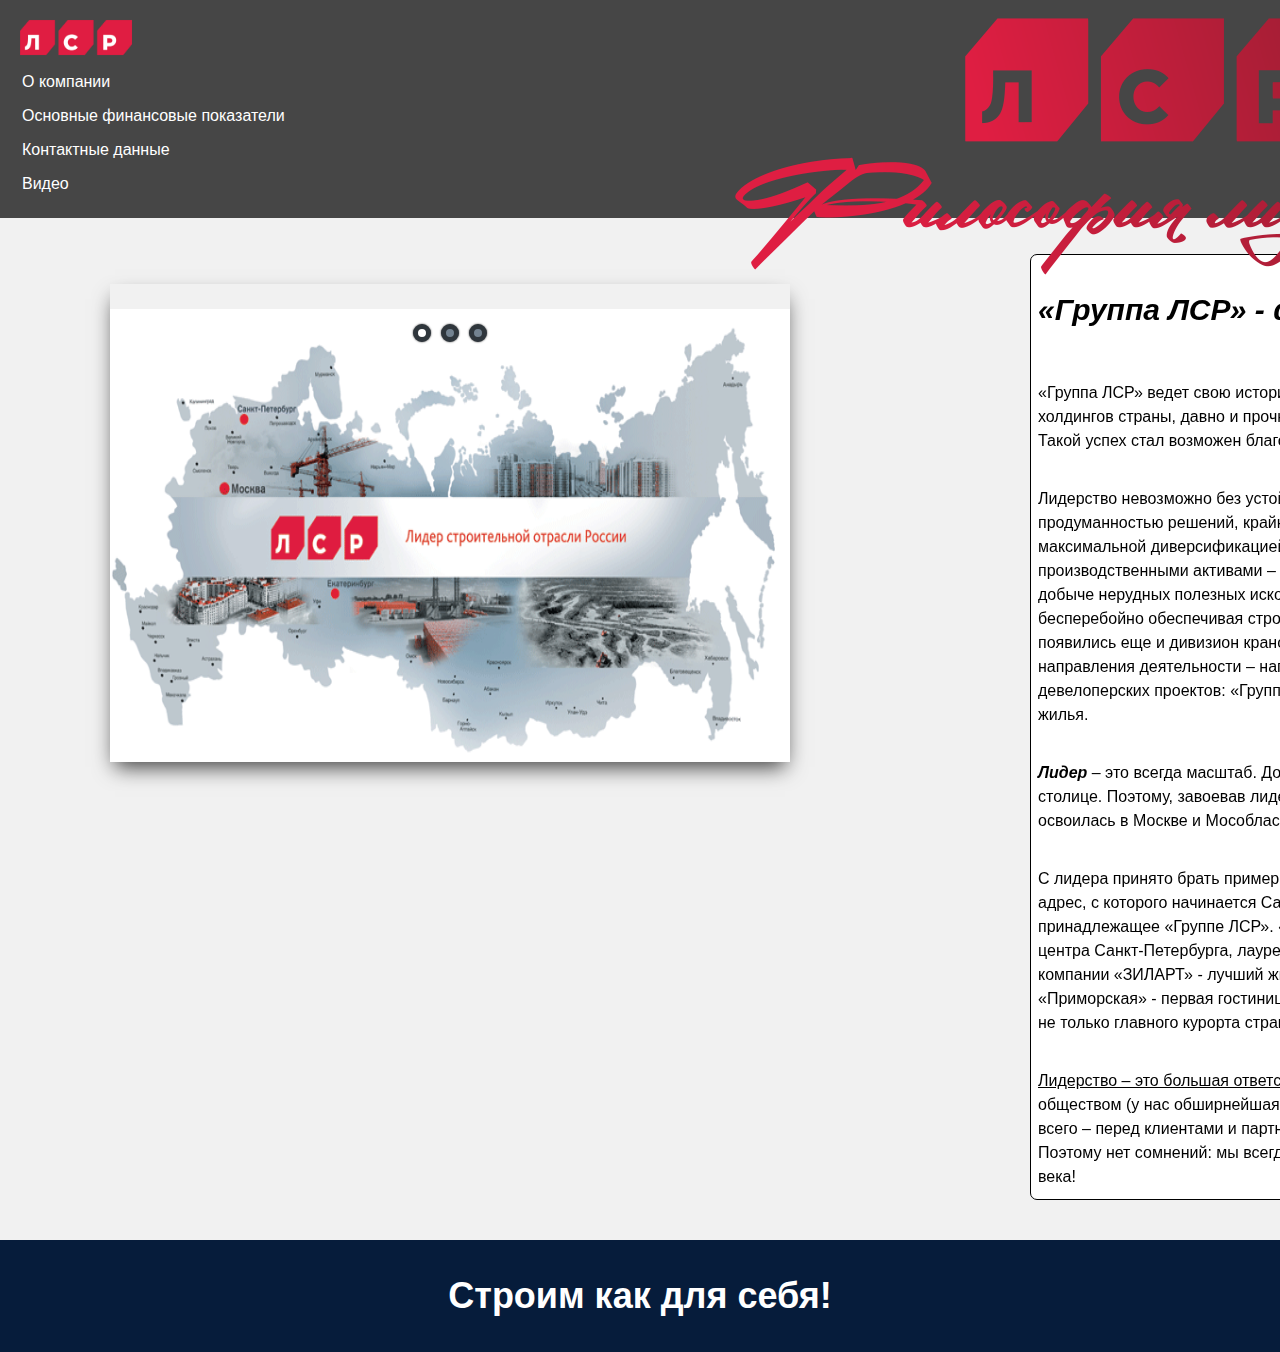
<file: index.html>
<!DOCTYPE html>
<html lang="ru">
<head>
    <meta charset="UTF-8">
    <meta http-equiv="X-UA-Compatible" content="IE=edge">
    <meta name="viewport" content="width=device-width, initial-scale=1.0">
    <title>Тычинский Богдан Владимирович</title>
    <link rel="stylesheet" href="rgz.css">
</head>


<style>
      .blok {
            margin: 20px;
            border: 1px solid;
            border-radius: 7px;
            padding: 7px;
            width: 850px;
            height: 930px;
            overflow-y: auto;
            overflow-x: hidden;
            position: relative;
            background: linear-gradient(rgb(255, 255, 255), rgb(255, 255, 255));
            left: 900px;
            color: black;
      }
     

      .zxc {
        display: flex;  
        position: relative;
        left: 90px;
        margin-top: -50px;
        
      }

      .Logo {
        left: 500px;
        position: fixed;
        height: 100px;
        margin-top: 10;
      }

</style>
<header>
    <div class="Logo">
        <img src="ЛОГо сПНГ.png">
    </div>
    <nav>
        <ul>
            <img src="Логотип.png" width="10%">
          <li><a href="1str.html">О компании</a></li>
          <li><a href="2str.html">Основные финансовые показатели</a></li>
          <li><a href="3str.html">Контактные данные</a></li>
          <li><a href="4str.html">Видео</a></li>
        </ul>
      </nav>
</header>
<body>
    <br>
    <br>
    <br>
    <br>
    <br>
    <br>
    <br>
    <br>
    <br>
    <br>
    <br>

<main>
    <div class="zxc">
<section class="content"></section>
    <div class="adaptivny-slayder">
        <input type="radio" name="kadoves" id="slaid1" checked>
        <input type="radio" name="kadoves" id="slaid2">
        <input type="radio" name="kadoves" id="slaid3">
         
        <div class="kadoves">
        <label for="slaid1"></label>
        <label for="slaid2"></label>
        <label for="slaid3"></label>
        </div>
         
        <div class="adaptivny-slayder-lasekun">
        <div class="abusteku-deagulus">
        <img src="1 карт.gif"/>
        <img src="2 карт.jpg"/>
        <img src="3 карт.jpeg"/>
        </div>
        </div>
      </div>

</section>
<div class="blok">
    <h2><i>«Группа ЛСР» - философия лидерства</i></h2>
    <br>
    <p>«Группа ЛСР» ведет свою историю с 1993 года и за без малого 30
        лет стала одним из ведущих строительных холдингов страны,
        давно и прочно входит в ТОП-3 крупнейших девелоперов России
        по объемам строительства. Такой успех стал возможен благодаря 
        философии лидерства, прочно укоренившейся в ДНК компании.
    </p>
    <br>
    <p>
        Лидерство невозможно без устойчивости бизнеса. Устойчивость, 
        в свою очередь, обеспечивается скрупулезной продуманностью 
        решений, крайне взвешенным, прагматичным и порой консервативным
         подходом. И, конечно, максимальной диверсификацией. Поэтому 
        еще в самом начале своего пути «Группа ЛСР» обзавелась 
        производственными активами – железобетонными, газобетонными и 
        кирпичными заводами, предприятиями по добыче нерудных полезных 
        ископаемых. Собственные стройматериалы всегда выручали в 
        трудные времена, бесперебойно обеспечивая стройки компании. 
        Выручают и сейчас – ведь за это время в экосистеме ЛСР появились
        еще и дивизион кранов, и даже флотилия. К этому в последние годы
        добавились и новые направления деятельности – например, 
        санаторно-курортное. Диверсификация происходит и на уровне 
        девелоперских проектов: «Группа ЛСР» строит во всех ценовых 
        сегментах – от комфорт-класса до элитного жилья.

    </p>
    <br>
    
    <p>

		<i><b>Лидер</b></i> – это всегда масштаб. Достичь его нереально без 
        присутствия в крупнейших регионах, прежде всего, в столице.
        Поэтому, завоевав лидерские позиции в родном Санкт-Петербурге,
        «Группа ЛСР» последовательно освоилась в Москве и Мособласти,
        в Екатеринбурге, Сочи.
			
    </p>
    <br>
    <p>
        С лидера принято брать пример. Поэтому без знаковых проектов 
        ему не обойтись. Невский проспект, 1 – это адрес, с которого 
        начинается Санкт-Петербург, и адрес, по которому находится 
        люксовое офисное пространство, принадлежащее «Группе ЛСР». 
        «Русский дом» в Басковом переулке – настоящее украшение 
        исторического центра Санкт-Петербурга, лауреат престижной 
        International Architecture Awards. Флагманский московский 
        объект компании «ЗИЛАРТ» - лучший жилой комплекс России по 
        итогам Всероссийского конкурса «Топ ЖК». «Приморская» - первая 
        гостиница Сочи, традиционно украшающая туристические открытки – 
        тоже часть истории не только главного курорта страны, но и 
        «Группы ЛСР».
 
    </p>
    <br>
    <p>
       <u> Лидерство – это большая ответственность.</u> Не только перед 
        сотрудниками (а их у нас более 9 тысяч) и обществом (у нас 
        обширнейшая благотворительная программа по поддержке регионов 
        присутствия), но прежде всего – перед клиентами и партнерами. 
        Мы знаем, что на нас смотрит вся страна и у нас нет права на 
        ошибку. Поэтому нет сомнений: мы всегда выполним свои 
        обязательства и всегда достроим. Ведь «Группа ЛСР» - это на века!
 
    </p>
    <br>
</div>


</div>



</main>

</body>
<footer>
    <h1>Строим как для себя!</h1>
</footer>
</html>
</file>
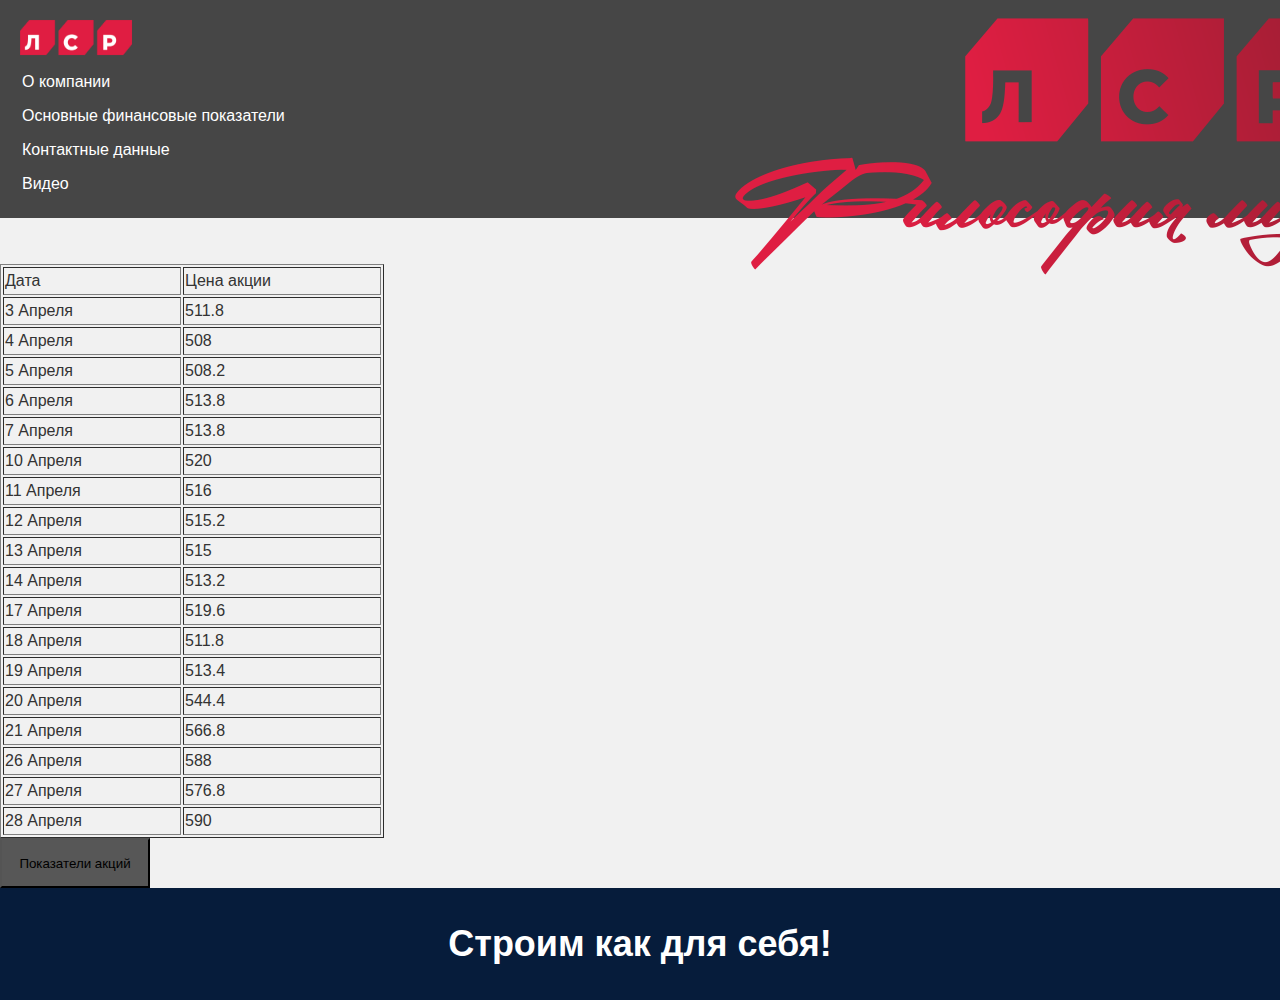
<file: 2str.html>
<!DOCTYPE html>
<html lang="ru">
<head>
    <meta charset="UTF-8">
    <meta http-equiv="X-UA-Compatible" content="IE=edge">
    <meta name="viewport" content="width=device-width, initial-scale=1.0">
    <title>Тычинский Богдан Владимирович</title>
    <link rel="stylesheet" href="rgz.css">
</head>
<script>
  function Kyrs(){
    let price = [511.8, 508, 508.2, 513.8, 513.8, 520, 516, 515.2, 515, 513.2,
        519.6, 511.8, 513.4, 544.4, 566.8, 588, 576.8, 590]
    let sum=0;
    for(let i=0; i<price.length; i++){
      sum = sum+price[i];
    }
    let average = sum / price.length;
    let min = Math.min.apply(Math,price)
    let max = Math.max.apply(Math,price)
    document.getElementById('details').innerHTML='Среднее значение: ' + average +"<br />"+ 'Минимальное значение: ' + min +"<br />" +'Максимальное значение: ' + max;
    }
      
  
  </script> 
<style>
  .Logo {
        left: 500px;
        position: fixed;
        height: 100px;
        margin-top: 10;
      }


 

  
</style>
<header>
  <div class="Logo">
    <img src="ЛОГо сПНГ.png">
</div>
    <nav>
        <ul>
            <img src="Логотип.png" width="10%">
          <li><a href="1str.html">О компании</a></li>
          <li><a href="2str.html">Основные финансовые показатели</a></li>
          <li><a href="3str.html">Контактные данные</a></li>
          <li><a href="4str.html">Видео</a></li>
        </ul>
      </nav>
</header>

<body>
  <br>
  <br>
  <br>
  <br>
  <br>
  <br>
  <br>
  <br>
  <br>
  <br>
  <br>

    <table border="1" width="30%">
      <tr>
        <td>Дата</td>
        <td>Цена акции</td>
      </tr>
      <tr>
        <td>3 Апреля</td>
        <td>511.8</td>
      </tr>
      <tr>
        <td>4 Апреля</td>
        <td>508</td>
      </tr>
      <tr>
        <td>5 Апреля</td>
        <td>508.2</td>
      </tr>
      <tr>
        <td>6 Апреля</td>
        <td>513.8</td>
      </tr>
      <tr>
        <td>7 Апреля</td>
        <td>513.8</td>
      </tr>
      <tr>
        <td>10 Апреля</td>
        <td>520</td>
      </tr>
      <tr>
        <td>11 Апреля</td>
        <td>516</td>
      </tr>
      <tr>
        <td>12 Апреля</td>
        <td>515.2</td>
      </tr>
      <tr>
        <td>13 Апреля</td>
        <td>515</td>
      </tr>
      <tr>
        <td>14 Апреля</td>
        <td>513.2</td>
      </tr>
      <tr>
        <td>17 Апреля</td>
        <td>519.6</td>
      </tr>
      <tr>
        <td>18 Апреля</td>
        <td>511.8</td>
      </tr>
      <tr>
        <td>19 Апреля</td>
        <td>513.4</td>
      </tr>
      <tr>
        <td>20 Апреля</td>
        <td>544.4</td>
      </tr>
      <tr>
        <td>21 Апреля</td>
        <td>566.8</td>
      </tr>
      <tr>
        <td>26 Апреля</td>
        <td>588</td>
      </tr>
      <tr>
        <td>27 Апреля</td>
        <td>576.8</td>
      </tr>
        <td>28 Апреля</td>
        <td>590</td>
      </tr>

    </table>
<div class="knop">
  <button style= "width:150px;height:50px; background-color: rgb(87, 87, 87);" onclick="Kyrs()">Показатели акций</button>
  <div id="details"></div>
</div>
 

  </body>
<footer>
  <h1>Строим как для себя!</h1>
</footer>
</html>
</file>
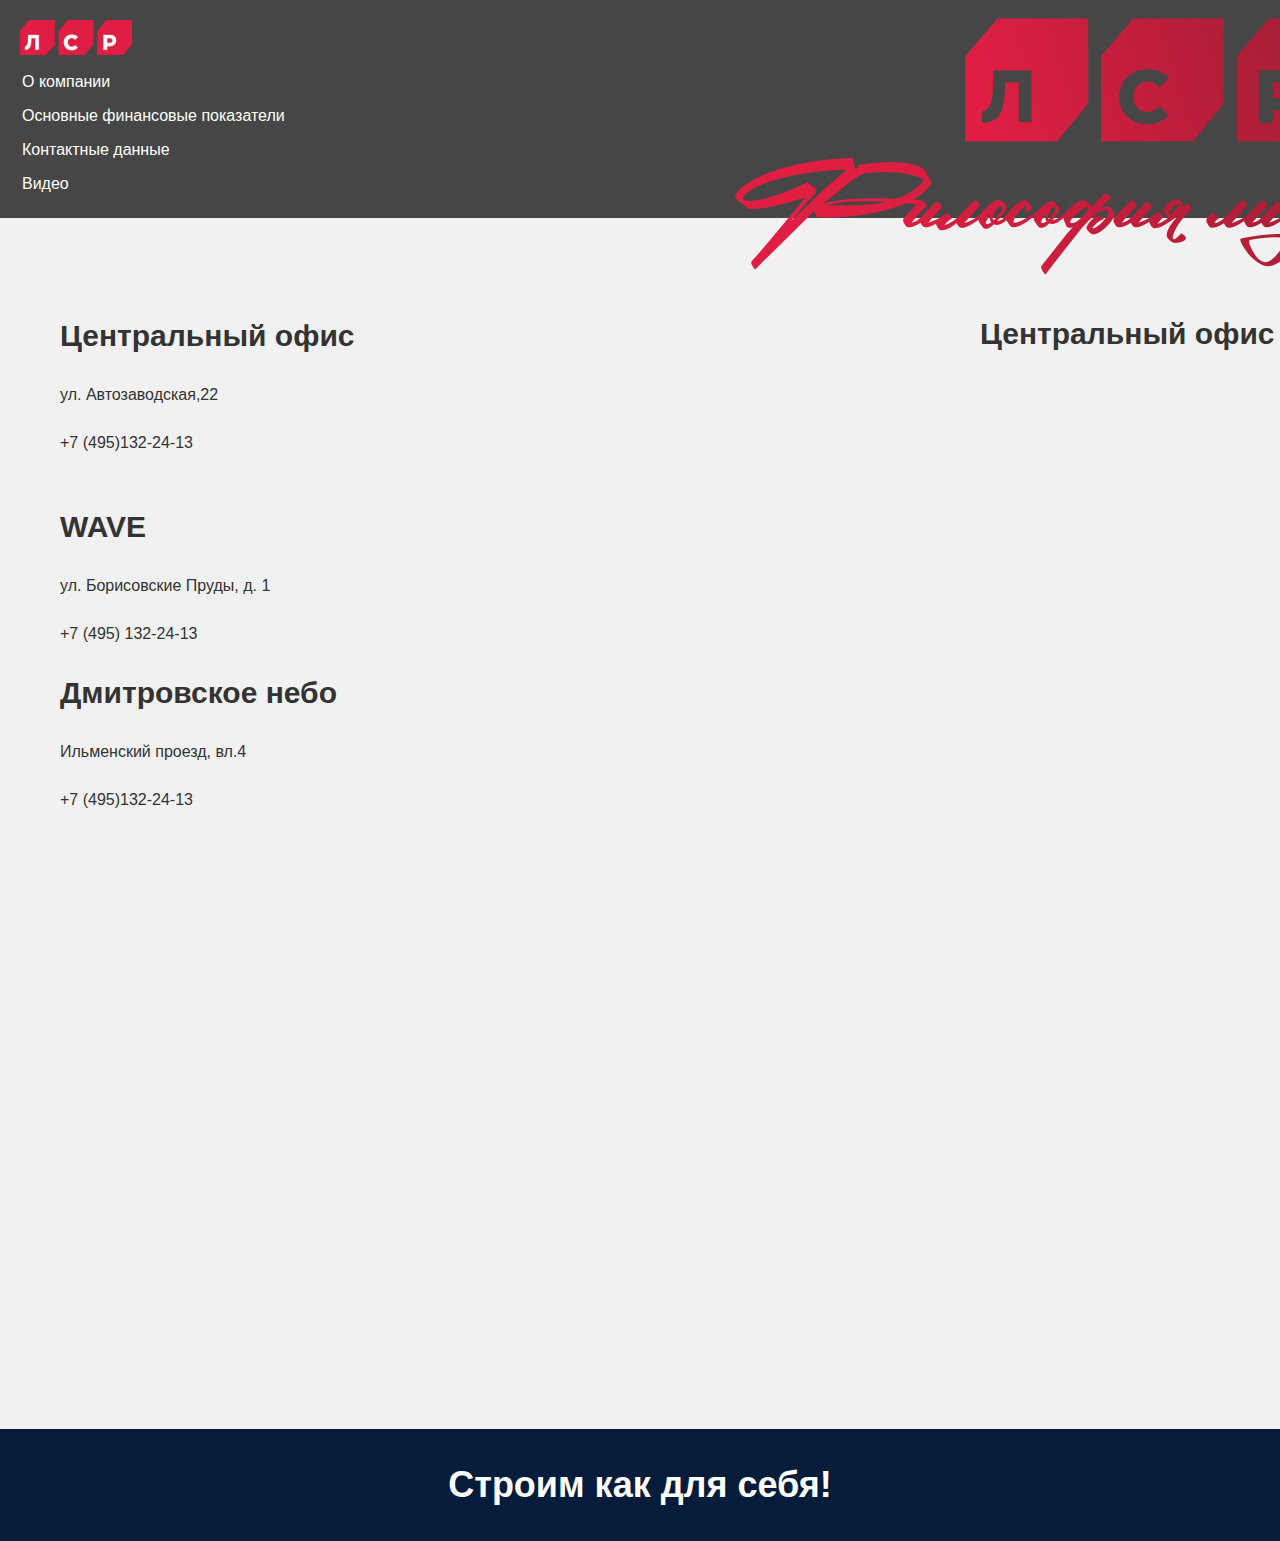
<file: 3str.html>
<!DOCTYPE html>
<html lang="ru">
<head>
    <meta charset="UTF-8">
    <meta http-equiv="X-UA-Compatible" content="IE=edge">
    <meta name="viewport" content="width=device-width, initial-scale=1.0">
    <title>Тычинский Богдан Владимирович</title>
    <link rel="stylesheet" href="rgz.css">
</head>
<style>
    .Logo {
        left: 500px;
        position: fixed;
        height: 100px;
        margin-top: 10;
      }
      
    .kont {
        margin-left: 60px;
        
    }
    .map {
        display: flex;
        position: relative;
        left: 900px;
        top: -550px;

    }
    
    .cent {
        display: flex;
        position: relative;
        left: 980px;
        top: -550px;
        text-align: center;
    }

</style>
<header>
    <div class="Logo">
        <img src="ЛОГо сПНГ.png">
    </div>
    <nav>
        <ul>
            <img src="Логотип.png" width="10%">
          <li><a href="1str.html">О компании</a></li>
          <li><a href="2str.html">Основные финансовые показатели</a></li>
          <li><a href="3str.html">Контактные данные</a></li>
          <li><a href="4str.html">Видео</a></li>
        </ul>
      </nav>
</header>
<br>
<br>
<br>
<br>
<br>
<br>
<br>
<br>
<br>
<br>
<br>
<br>    

<body>
<div class="kont">
    <H2>Центральный офис</H2>
    ул. Автозаводская,22
    <br>
    <br>
    +7 (495)132-24-13
    <br>
    <br>
    <H2>WAVE</H2>
    ул. Борисовские Пруды, д. 1 
    <br>
    <br>
    +7 (495) 132-24-13
    <h2>Дмитровское небо</h2>
  
  
    Ильменский проезд, вл.4
    <br>
    <br>
    +7 (495)132-24-13
    <br>
    <br>
</div>
<div class="cent">
    <h2>Центральный офис на карте</h2>
</div>
    <br>
    <br>
    <div class="map">
    <iframe src="https://www.google.com/maps/embed?pb=!1m18!1m12!1m3!1d2248.0425584647246!2d37.63282777719228!3d55.70563199562303!2m3!1f0!2f0!3f0!3m2!1i1024!2i768!4f13.1!3m3!1m2!1s0x46b54b48ed7830f9%3A0xadf957748cffe3e3!2z0JDQstGC0L7Qt9Cw0LLQvtC00YHQutCw0Y8g0YPQuy4sIDIyLCDQnNC-0YHQutCy0LAsIDExNTI4MA!5e0!3m2!1sru!2sru!4v1683617032694!5m2!1sru!2sru" width="600" height="450" style="border:0;" allowfullscreen="" loading="lazy" referrerpolicy="no-referrer-when-downgrade"></iframe>
</div>
</body>
<footer>
    <h1>Строим как для себя!</h1>
</footer>
</html>
</file>
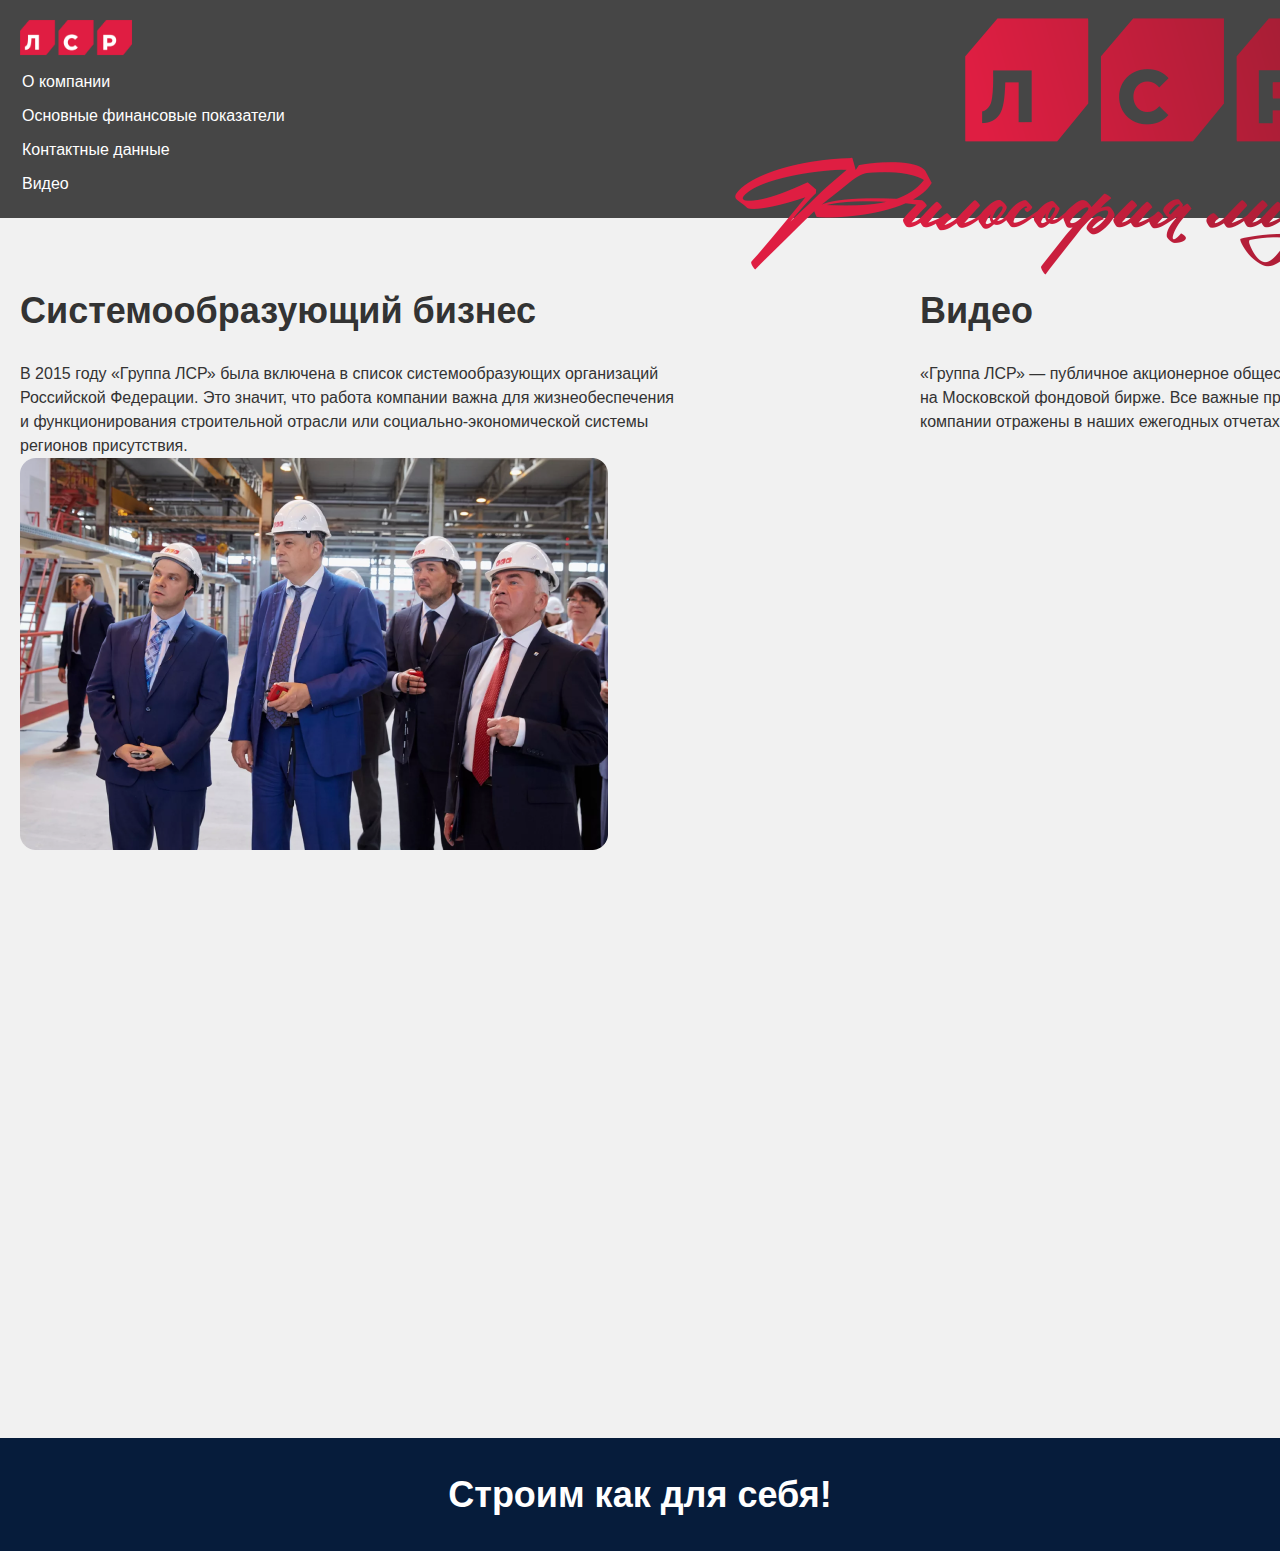
<file: 4str.html>
<!DOCTYPE html>
<html lang="ru">
<head>
    <meta charset="UTF-8">
    <meta http-equiv="X-UA-Compatible" content="IE=edge">
    <meta name="viewport" content="width=device-width, initial-scale=1.0">
    <title>Тычинский Богдан Владимирович</title>
    <link rel="stylesheet" href="rgz.css">
</head>
<style>
   .Logo {
        left: 500px;
        position: fixed;
        height: 100px;
        margin-top: 10;
      }

    .Video {
        display: flex;
        position: relative;
    }
    .Vid {
        position: relative;
        left: 900px;
        top: -590px;
    }
</style>
<header>
    <div class="Logo">
        <img src="ЛОГо сПНГ.png">
    </div>
    <nav>
        <ul>
            <img src="Логотип.png" width="10%">
          <li><a href="1str.html">О компании</a></li>
          <li><a href="2str.html">Основные финансовые показатели</a></li>
          <li><a href="3str.html">Контактные данные</a></li>
          <li><a href="4str.html">Видео</a></li>
        </ul>
      </nav>
</header>
<body>
    <br>
<br>
<br>
<br>
<br>
<br>
<br>
<br>
<br>
<br>



    <main>
        <div class="text">
            <h1>Системообразующий бизнес</h1>
            В 2015 году «Группа ЛСР» была включена в список системообразующих
            организаций<br> Российской Федерации. Это значит, что работа компании
            важна для жизнеобеспечения<br> и функционирования строительной
            отрасли или социально-экономической системы<br> регионов присутствия.
        </div>
<div class="Video">
    <div class="asd"></div>
        <img src="Картинка для ргз.png">
</div>
<div class="Vid">
        <h1>Видео</h1>
        «Группа ЛСР» — публичное акционерное общество. Наши акции 
        обращаются<br> на Московской фондовой бирже. Все важные процессы 
        жизнедеятельности<br> компании отражены в наших ежегодных отчетах об устойчивом развитии.
        <br>
        <br>
        <br>
        <br>
        <iframe width="560" height="315" src="https://www.youtube.com/embed/gSfnvbC8Oos" title="YouTube video player" frameborder="0" allow="accelerometer; autoplay; clipboard-write; encrypted-media; gyroscope; picture-in-picture; web-share" allowfullscreen></iframe>
    </div>
</div>
    </main>
</body>
<footer>
    <h1>Строим как для себя!</h1>
</footer>
</html>
</file>
<file: rgz.css>
body {
    background-color: #F1F1F1;
    font-family: Arial, sans-serif;
    font-size: 16px;
    line-height: 1.5;
    color: #333;
    margin: 0;
    padding: 0;
  }
  
  header {
    background-color: #464646;
    color: #FFF;
    padding: 12px;
    position: fixed;
  
    width: 100%;
    z-index: 1;


    
  }

  

  
  nav a {
    color: #FFF;
    text-decoration: none;
    padding: 10px;
    border-radius: 5px;
    margin-right: 10px;
  }
  
  nav a:hover {
    background-color: #333;
  }
  
  main {
    padding: 20px;
  }
  
  footer {
    background-color: #061c3b;
    color: #FFF;
    padding: 5px;
    text-align: center;
  }
  
  
  
  h1 {
    font-size: 36px;
  }
  
  h2 {
    font-size: 30px;
  }
  
  h3 {
    font-size: 24px;
  }
  
  ul {
    list-style: none;
    margin: 0;
    padding: 0;
  }
  
  li {
    margin-bottom: 10px;
  }
  
  a {
    color: #333;
    text-decoration: none;
  }
  
  hr {
    border-top: 1px solid #DDD;
    margin-top: 20px;
    margin-bottom: 20px;
  }
  
  p {
    margin-top: 0;
    margin-bottom: 10px;
  }
  

    

  

  .adaptivny-slayder {
    position: fixed ;
    max-width: 680px;
    margin: 50px auto;
    box-shadow: 0 10px 20px -5px rgba(0, 0, 0, 0.75);
   
    
  }
  
  
    
  .adaptivny-slayder input[name="kadoves"] {
    display: none;
  
  }
  
  .kadoves {
    position: relative;
    left: 0;
    bottom: -40px;
    text-align: center;
    width: 100%;
    z-index: 1;
   
  }
  
  .kadoves label {
    display: inline-block;
    width: 8px;
    height: 8px;
    cursor: pointer;
    margin: 0 3px;
    box-shadow: 0 0 2px 0 rgba(0, 0, 0, .8);
    border-radius: 50%;
    border: 5px solid #2f363c;
    background-color: #738290;
  }
  
  #slaid1:checked~.kadoves label[for="slaid1"] {
    background-color: white;
  }
  
  #slaid2:checked~.kadoves label[for="slaid2"] {
    background-color: white;
  }
  
  #slaid3:checked~.kadoves label[for="slaid3"] {
    background-color: white;
  }
  
  .adaptivny-slayder-lasekun {
    overflow: hidden;
     
  }
  
  .abusteku-deagulus {
    display: flex;
    width: 100%;
    transition: all 0.5s;
  }
  
  .abusteku-deagulus img {
    width: 100%;
    flex-shrink:0;
  }
  
  #slaid1:checked~adaptivny-slayder-lasekun abusteku-deagulus {
    transform: translate(0);
  }
  
  #slaid2:checked~.adaptivny-slayder-lasekun .abusteku-deagulus {
    transform: translateX(-100%);
  }
  
  #slaid3:checked~.adaptivny-slayder-lasekun .abusteku-deagulus {
    transform: translateX(-200%);
  }
</file>
